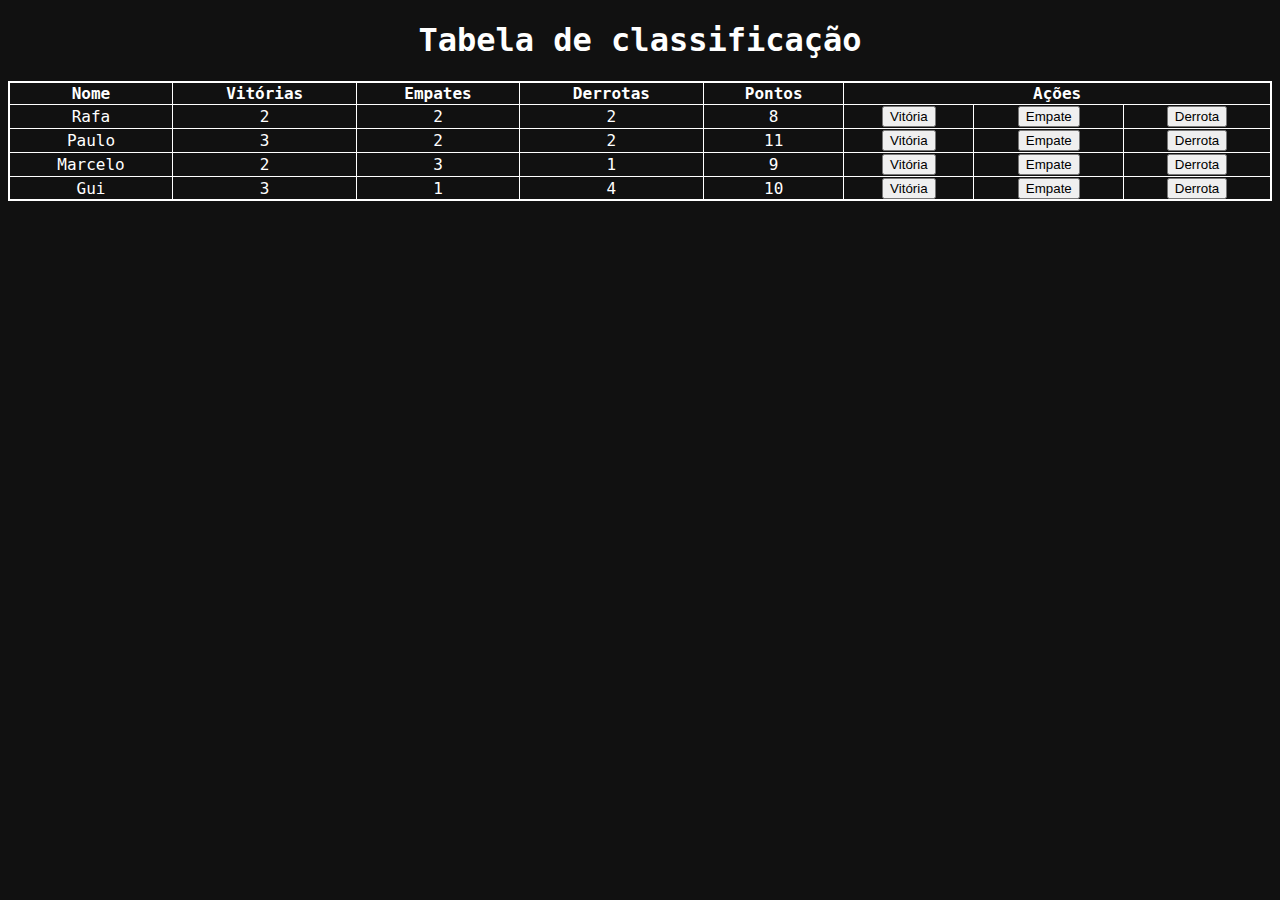
<file: Aula 6/index.html>
<!DOCTYPE html>
<html lang="pt-br">
<head>
    <meta charset="UTF-8">
    <meta http-equiv="X-UA-Compatible" content="IE=edge">
    <meta name="viewport" content="width=device-width, initial-scale=1.0">
    <title>Aula 6: Objetos e tabelas de classificação</title>
    <link rel="stylesheet" href="style.css">
</head>
<body>

  <h1>Tabela de classificação</h1>

  <table style="width:100%">
    <thead>
      <tr>
        <th>Nome</th>
        <th>Vitórias</th>
        <th>Empates</th>
        <th>Derrotas</th>
        <th>Pontos</th>
        <th colspan="3">Ações</th>
      </tr>
    </thead>
    <tbody id="tabelaJogadores">
         <td>Paulo</td>
        <td>2</td>
        <td>5</td>
        <td>1</td>
        <td>24</td>
        <td><button onClick="adicionarVitoria()">Vitória</button></td>
        <td><button onClick="adicionarEmpate()">Empate</button></td>
        <td><button onClick="adicionarDerrota()">Derrota</button></td>
      </tr>
      
      <tr>
        <td>Rafa</td>
        <td>3</td>
        <td>5</td>
        <td>6</td>
        <td>2</td>
        <td><button onClick="adicionarVitoria()">Vitória</button></td>
        <td><button onClick="adicionarEmpate()">Empate</button></td>
        <td><button onClick="adicionarDerrota()">Derrota</button></td>
      </tr>

      <tr>
        <td>Rafa</td>
        <td>3</td>
        <td>5</td>
        <td>6</td>
        <td>2</td>
        <td><button onClick="adicionarVitoria()">Vitória</button></td>
        <td><button onClick="adicionarEmpate()">Empate</button></td>
        <td><button onClick="adicionarDerrota()">Derrota</button></td>
      </tr>

      <tr>
        <td>Gui</td>
        <td>3</td>
        <td>5</td>
        <td>6</td>
        <td>2</td>
        <td><button onClick="adicionarVitoria()">Vitória</button></td>
        <td><button onClick="adicionarEmpate()">Empate</button></td>
        <td><button onClick="adicionarDerrota()">Derrota</button></td>
      </tr>
    </tbody> <tr> 
     
  </table>
    <script src="main.js"></script>
</body>
</html>
</file>
<file: Aula 6/style.css>
* {
    text-align: center;
}
body {
    font-family: "Roboto Mono", monospace;
    min-height: 400px;
    background-image: url("https://www.alura.com.br/assets/img/imersoes/dev-2021/tabela-classificacao-bg.png");
    background-color: #111;
    background-size: 100%;
    background-position: center;
    background-repeat: no-repeat;
}  
.container {
    text-align: center;
    padding: 20px;
    height: 100vh;
}  
.page-title {
    color: #ffffff;
    margin: 0 0 5px;
}  
.page-subtitle {
    color: #ffffff;
    margin-top: 5px;
}  
.page-logo {
    width: 200px;
}  
.alura-logo {
    width: 40px;
    position: absolute;
    top: 10px;
    right: 10px;
}
table {
    border: 2px solid white;
    border-collapse: collapse;
}
  
h1 {
    color: white;
}
  
th, tr,td {
    border: solid 1px white;
    color: white;
}
</file>
